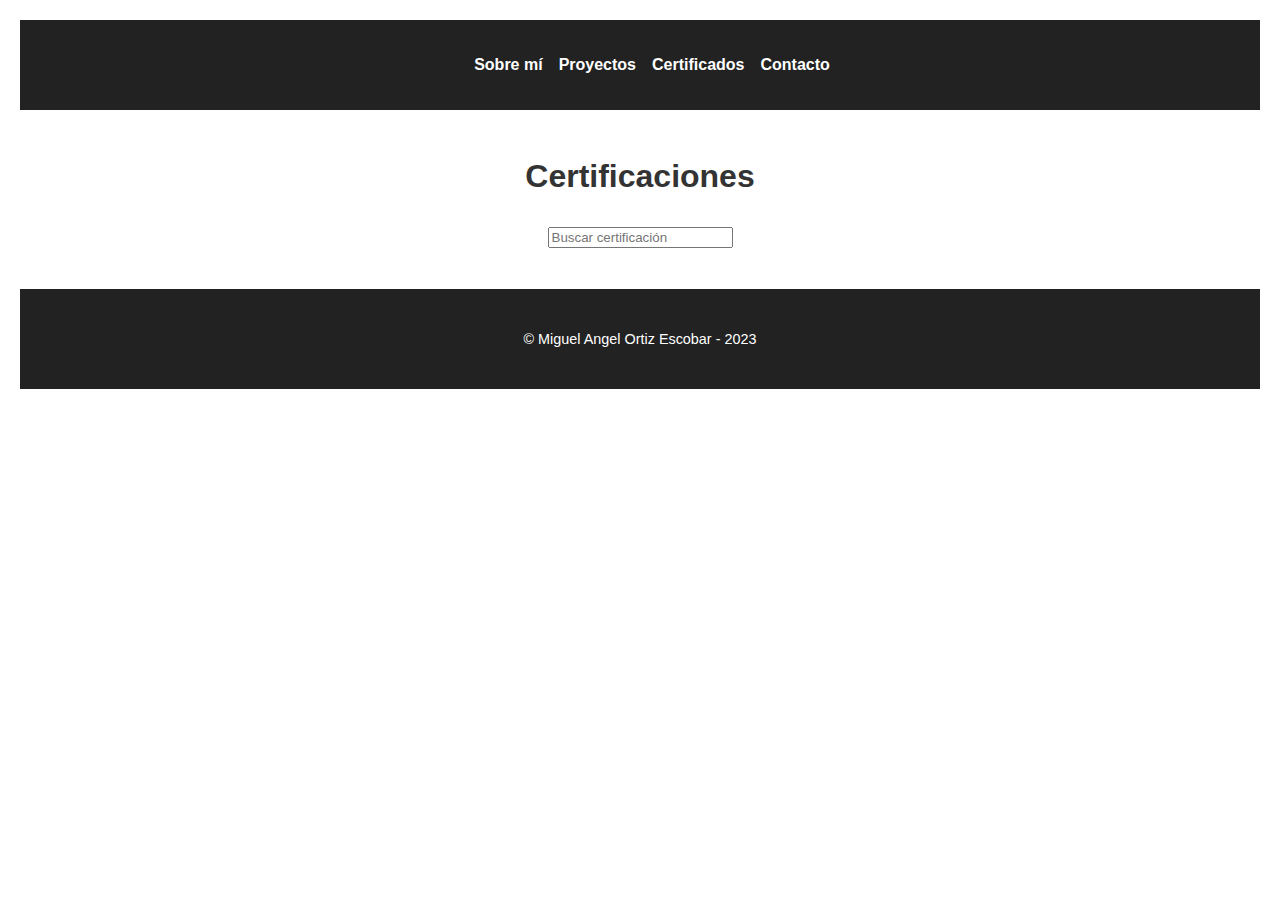
<file: certificaciones.html>
<!DOCTYPE html>
<html lang="es">

<head>
    <meta charset="UTF-8">
    <meta name="viewport" content="width=device-width, initial-scale=1.0">
    <title>Certificaciones</title>
    <link rel="stylesheet" href="styles.css">
</head>

<body>
    <header>
        <nav>
            <ul>
                <li><a href="index.html">Sobre mí</a></li>
                <li><a href="index.html">Proyectos</a></li>
                <li><a href="certificaciones.html">Certificados</a></li>
                <li><a href="index.html">Contacto</a></li>
            </ul>
        </nav>
    </header>

    <div class="container">
        <div class="center-content">
            <h1>Certificaciones</h1>
            <input type="text" id="buscador" placeholder="Buscar certificación">
        </div>
        <div class="certificaciones-grid">
            <div id="certificacionesContainer"></div>
        </div>

    </div>

    <footer>
        <p>&copy; Miguel Angel Ortiz Escobar - 2023</p>
    </footer>

    <script>
        const certificacionesContainer = document.getElementById('certificacionesContainer');
        const buscador = document.getElementById('buscador');

        // Ejemplo de datos de certificaciones (puedes reemplazarlo con datos reales)
        const certificaciones = [
            { nombre: 'Certificado 1', archivo: '#' },
            { nombre: 'Certificado 1', archivo: '#' },
            { nombre: 'Certificado 1', archivo: '#' },
        ];

        // Función para mostrar certificaciones
        function mostrarCertificaciones(certificaciones) {
            certificacionesContainer.innerHTML = '';
            const busqueda = buscador.value.toLowerCase();

            for (const certificacion of certificaciones) {
                const nombreCertificacion = certificacion.nombre.toLowerCase(); // Convertir a minúsculas

                if (nombreCertificacion.includes(busqueda)) {
                    const certificacionDiv = document.createElement('div');
                    certificacionDiv.className = 'certificacion';

                    if (certificacion.archivo.endsWith('.pdf')) {
                        certificacionDiv.innerHTML = `
                    <a href="${certificacion.archivo}" target="_blank">
                    <img src="pdf-icon.png" alt="PDF">
                    <p>${certificacion.nombre}</p>
                    </a>`;
                    } else if (certificacion.archivo.endsWith('.jpg') || certificacion.archivo.endsWith('.png')) {
                        certificacionDiv.innerHTML = `
                    <a href="${certificacion.archivo}" target="_blank">
                    <img src="${certificacion.archivo}" alt="Imagen">
                    <p>${certificacion.nombre}</p>
                    </a>`;
                    }

                    certificacionesContainer.appendChild(certificacionDiv);
                }
            }
        }


        buscador.addEventListener('input', () => {
            mostrarCertificaciones(certificaciones);
        });

        // Mostrar todas las certificaciones al cargar la página
        mostrarCertificaciones(certificaciones);
    </script>
</body>

</html>
</file>
<file: styles.css>
/* Estilos generales */
body {
    font-family: 'Helvetica Neue', Arial, sans-serif;
    color: #333;
    line-height: 1.6;
    margin: 0;
    padding: 0;
    margin: 20px;
    /* Margen alrededor de la página */
}

a {
    color: #ff5733;
    text-decoration: none;
}

/* Encabezado */
header {
    background-color: #222;
    color: #fff;
    padding: 1rem;
}

nav ul {
    list-style: none;
    display: flex;
    justify-content: center;
}

nav ul li {
    margin-right: 1rem;
}

nav ul li a {
    color: #fff;
    text-decoration: none;
    font-weight: bold;
    transition: color 0.3s ease;
}

nav ul li a:hover {
    color: #ff5733;
}

/* Secciones */
section {
    padding: 4rem 0;
}

section h2 {
    font-size: 2rem;
    margin-bottom: 1.5rem;
    color: #ff5733;
}

section p {
    font-size: 1.1rem;
    line-height: 1.6;
    margin-bottom: 1.5rem;
}

.container {
    max-width: 800px;
    margin: 0 auto;
    padding: 20px;
}

.center-content {
    text-align: center;
    margin-bottom: 20px;
}


/* Sección Hero */
#hero {
    text-align: center;
    background-color: #f2f2f2;
    padding: 5rem 0;
}

#hero h1 {
    font-size: 3rem;
    margin-bottom: 1rem;
}

.cta-button {
    display: inline-block;
    background-color: #ff5733;
    color: #fff;
    padding: 0.5rem 1rem;
    border: none;
    border-radius: 5px;
    text-decoration: none;
    transition: background-color 0.3s ease;
}

.cta-button:hover {
    background-color: #e64b00;
}

/* Proyectos */
.project {
    border: 1px solid #ddd;
    padding: 1.5rem;
    margin-bottom: 1.5rem;
    background-color: #fff;
    box-shadow: 0 2px 4px rgba(0, 0, 0, 0.1);
    transition: transform 0.3s ease, box-shadow 0.3s ease;
}

.project:hover {
    transform: translateY(-5px);
    box-shadow: 0 4px 6px rgba(0, 0, 0, 0.1);
}

.project img {
    max-width: 100%;
    border-radius: 5px;
}

/* Redes Sociales */
.social-media a {
    display: inline-block;
    margin-right: 10px;
}

.social-media img {
    width: 30px;
    height: 30px;
    transition: transform 0.3s ease;
}

.social-media img:hover {
    transform: scale(1.2);
}

/* Pie de Página */
footer {
    text-align: center;
    padding: 1.5rem 0;
    background-color: #222;
    color: #fff;
    font-size: 0.9rem;
}

/* Estilos adicionales para la galería */
.certificaciones-grid {
    justify-items: center; /* Centra horizontalmente */
}


.certificacion {
    text-align: center;
}

.certificacion {
    display: flex;
    flex-direction: column;
    align-items: center;
    text-align: center;
    height: 100%;
}

.certificacion img {
    max-width: 100%;
    max-height: 150px; /* Altura fija para todas las imágenes */
    border: 1px solid #ddd;
    border-radius: 5px;
    box-shadow: 0 2px 4px rgba(0, 0, 0, 0.1);
    transition: transform 0.3s ease, box-shadow 0.3s ease;
}

.certificacion:hover {
    transform: translateY(-5px);
    box-shadow: 0 4px 6px rgba(0, 0, 0, 0.1);
}
</file>
